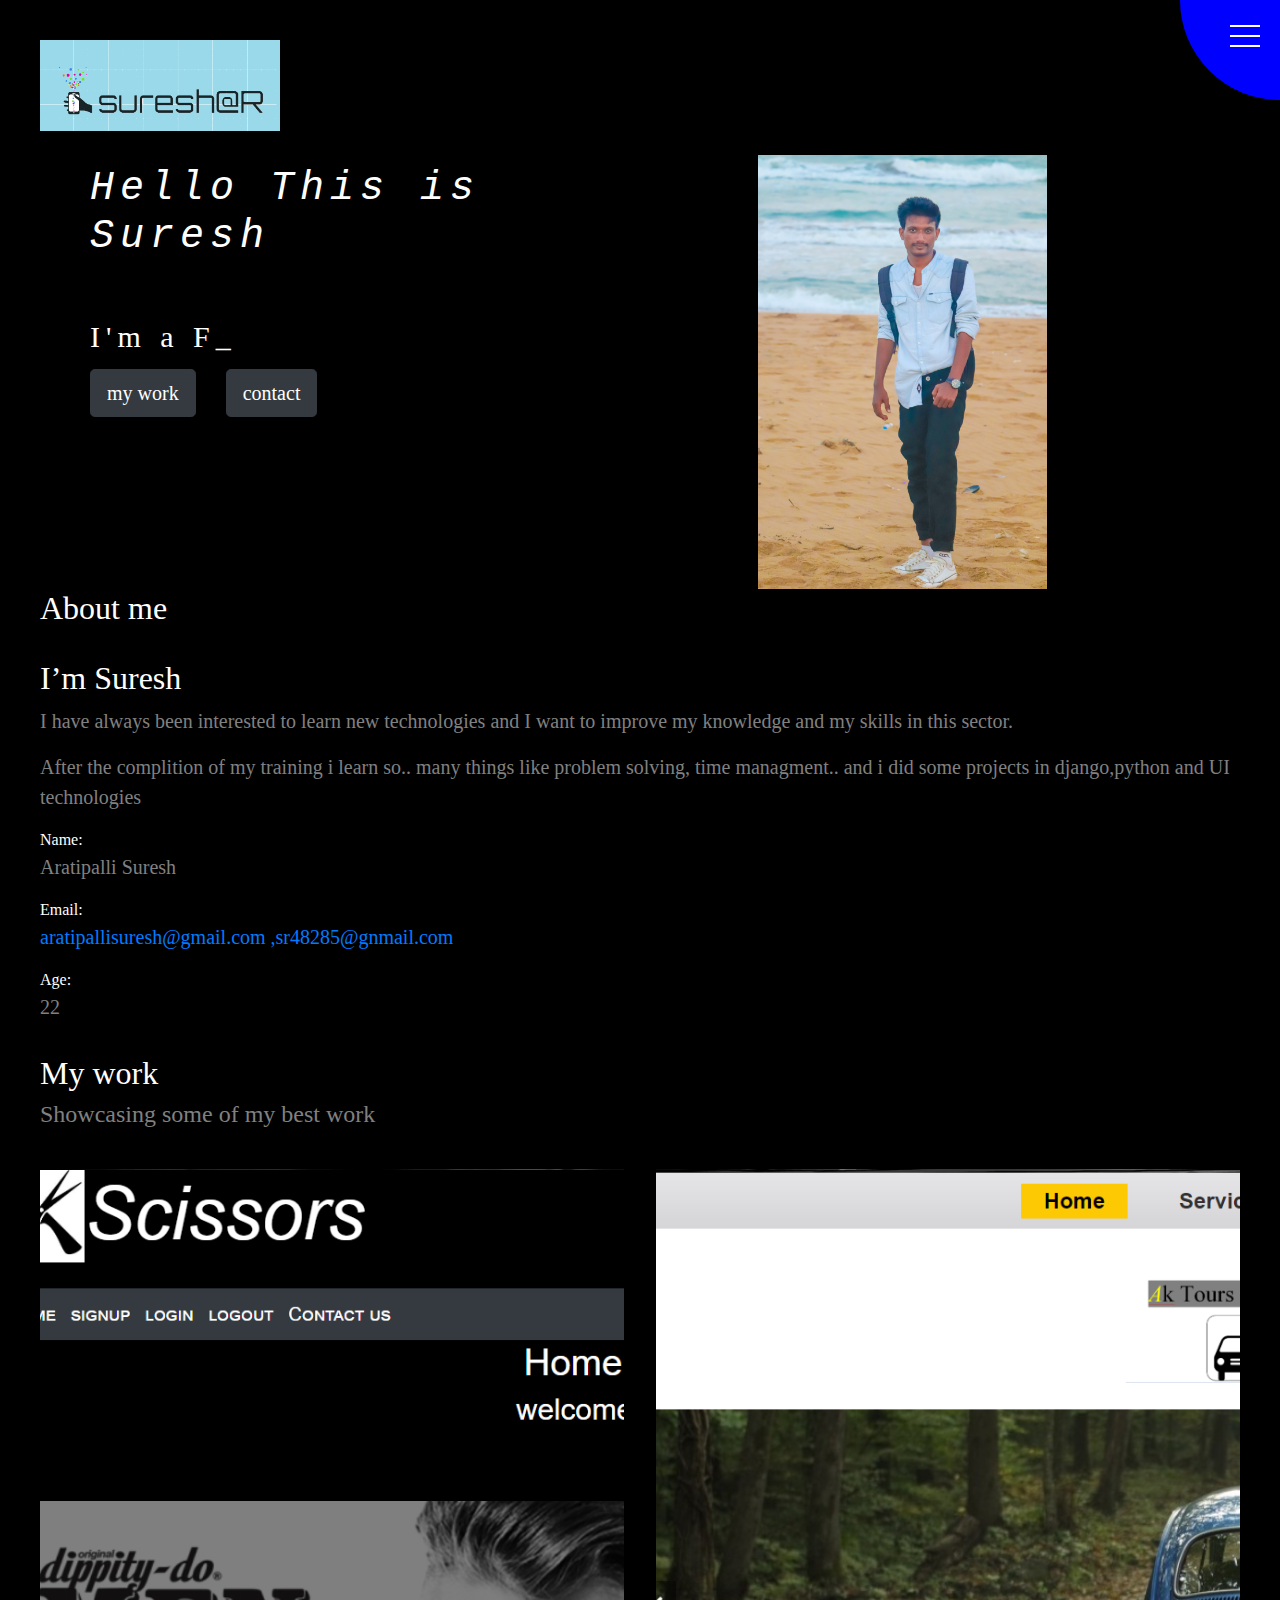
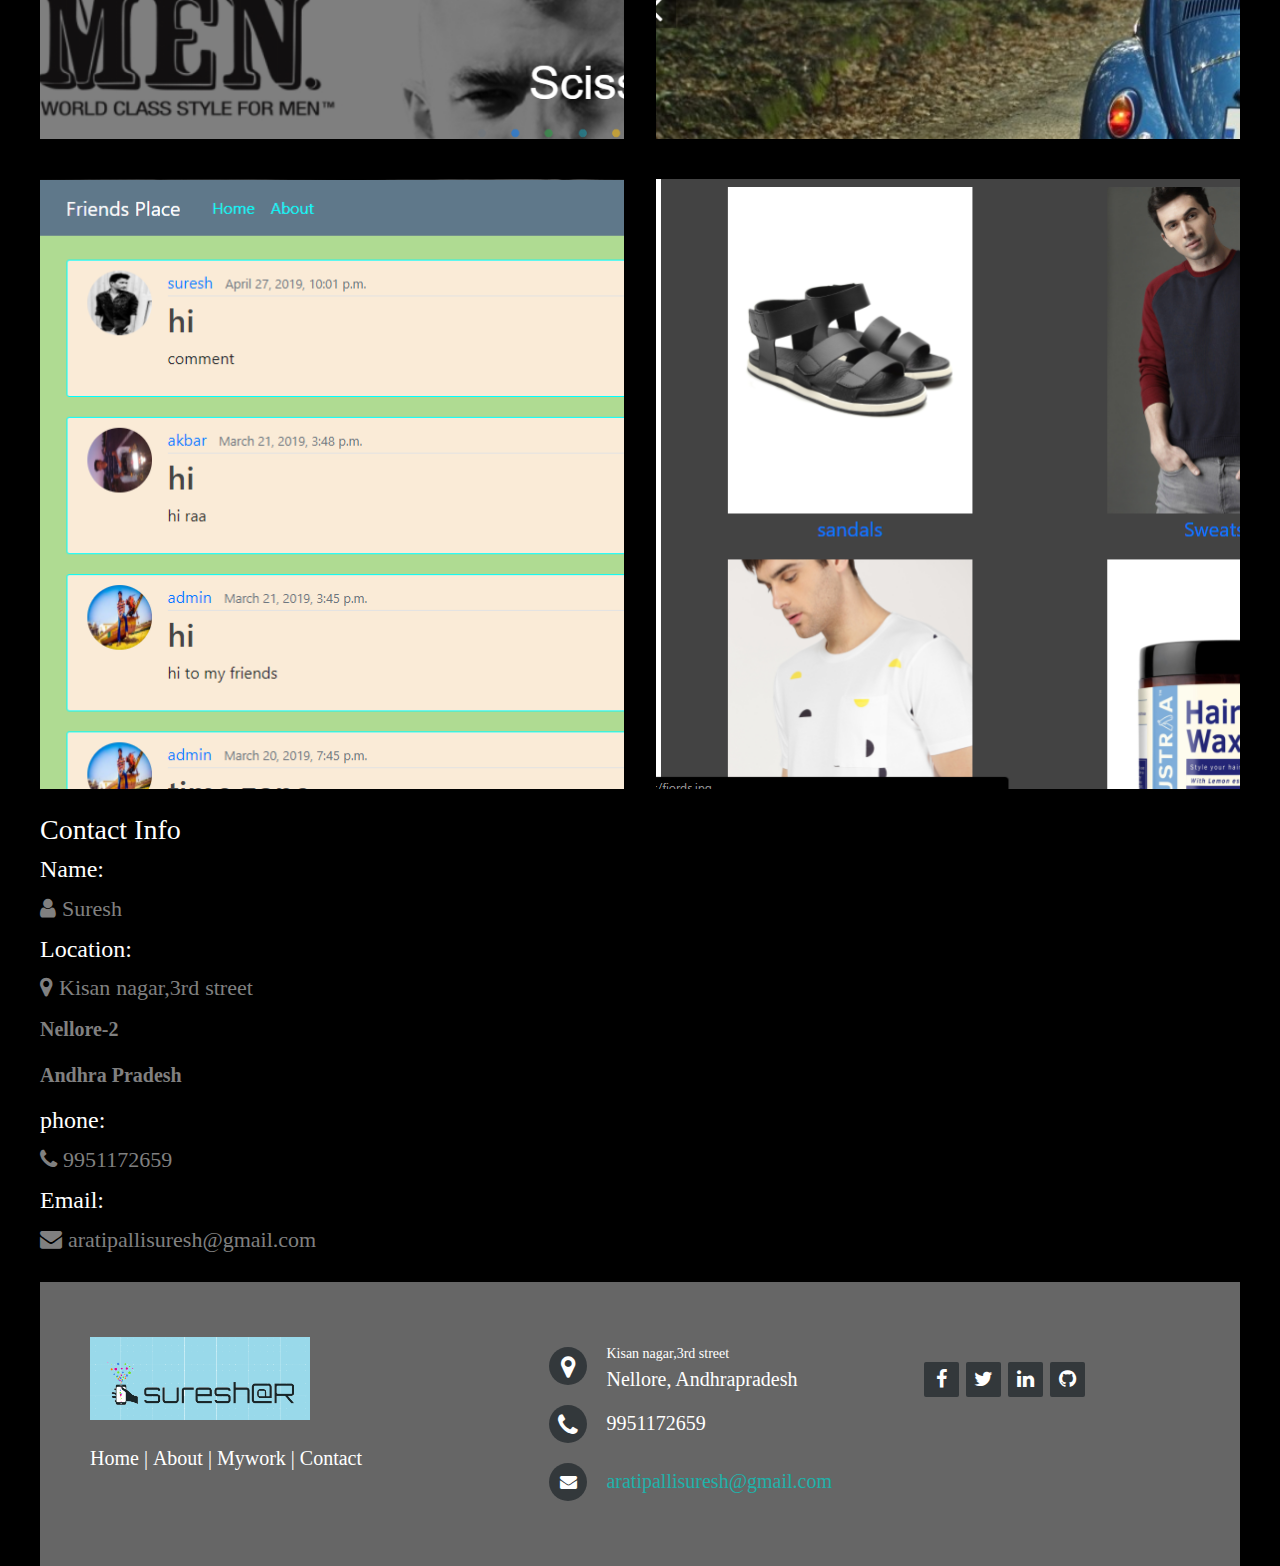
<file: index.html>
<!DOCTYPE html>
<html>
<head>
<meta name="viewport" content="width=device-width, initial-scale=1">
<link href="https://fonts.googleapis.com/css?family=Waiting+for+the+Sunrise" rel="stylesheet" type="text/css"/>
<script src="https://code.jquery.com/jquery-3.3.1.slim.min.js" integrity="sha384-q8i/X+965DzO0rT7abK41JStQIAqVgRVzpbzo5smXKp4YfRvH+8abtTE1Pi6jizo" crossorigin="anonymous"></script>
<script src="https://cdnjs.cloudflare.com/ajax/libs/popper.js/1.14.7/umd/popper.min.js" integrity="sha384-UO2eT0CpHqdSJQ6hJty5KVphtPhzWj9WO1clHTMGa3JDZwrnQq4sF86dIHNDz0W1" crossorigin="anonymous"></script>
<script src="https://stackpath.bootstrapcdn.com/bootstrap/4.3.1/js/bootstrap.min.js" integrity="sha384-JjSmVgyd0p3pXB1rRibZUAYoIIy6OrQ6VrjIEaFf/nJGzIxFDsf4x0xIM+B07jRM" crossorigin="anonymous"></script>
<link rel="stylesheet" href="https://stackpath.bootstrapcdn.com/bootstrap/4.3.1/css/bootstrap.min.css" integrity="sha384-ggOyR0iXCbMQv3Xipma34MD+dH/1fQ784/j6cY/iJTQUOhcWr7x9JvoRxT2MZw1T" crossorigin="anonymous">
<link href="https://maxcdn.bootstrapcdn.com/font-awesome/4.2.0/css/font-awesome.min.css" rel="stylesheet">
<script src="//ajax.googleapis.com/ajax/libs/jquery/1.10.2/jquery.min.js"></script>
<link rel="stylesheet" href="main.css">
<script src="js/main.js"></script>
</head>
<body style="background-color:black;" onload = typewriter();>
  <div class="header">
    <a href="#">
    <img src="media/logo.png" alt="" width="20%">
    </a>
  </div>

  <label>
    <input type="checkbox">
    <span class="menu">
      <span class="hamburger"></span>
    </span>
    <ul>
      <li>
        <a href="index.html">Home</a>
      </li>
      <li>
        <a href="blog.html">work1</a>
      </li>
      <li>
        <a href="scr.html">work2</a>
      </li>
      <li>
        <a href="e.html">work3</a>
      </li>
      <li>
        <a href="ak.html">work4</a>
      </li>
    </ul>
  </label>

<div class="conatiner">
  <div class="row">
           <div class="col-md-7">
               <div class="demo-content">
                 <h1>Hello This is Suresh</h1><br>
                 <div id="typedtext"></div>
                 <div class="button">
                 <a href="#work"><button type="button" class="btn btn-dark btn-lg w3-round">my work</button></a>   <a href="#contact"><button type="button" class="btn btn-dark btn-lg">contact</button></a>
                 </div>
               </div><br><br>

           </div>
           <div class="col-md-5">
               <div class="demo-content1">
                 <img src="media/profile.jpg" align="center">
               </div>
           </div><br><br>

           <div class="col-12 col-lg-5">
             <h2 id="about">About me</h2><br>
             </div>


               <section1 class="single-section about-area" id="about-area">
                        <div class="col-md-12">
                       <div class="content-block">
                         <h2 class="content-title">I’m Suresh</h2>
                         <h5 class="content-role"></h5>
                         <div class="content-description">
                           <p>I have always been interested to learn new technologies and I want to improve my knowledge and my skills in this sector.</p>
                           <p>After the complition of my training i learn so.. many things like problem solving, time managment.. and i did some projects in django,python and UI technologies</p>
                         </div><address class="content-info">
                           <ul class="list-inline info-list">
                             <li class="list-inline-item single-info"><span>Name:</span>
                               <p>Aratipalli Suresh</p>
                             </li><br>
                             <li class="list-inline-item single-info"><span>Email:</span>
                               <p><a href="mailto:sr48285@gmail.com">aratipallisuresh@gmail.com ,sr48285@gnmail.com </a></p>
                             </li><br>
                             <li class="list-inline-item single-info"><span>Age:</span>
                               <p>22</p>
                             </li><br>
                           </ul>
                       </div>
                     </div>
                   </div>
                 </div>
          </section>

               <!-- Services-->
<section1 class="mywork" style="background-color:">
  <div class="workblock">
    <h2 id=work>My work</h2>
    <h4>Showcasing some of my best work</h4><br>
    </div>
    <div class="gallery">

		<div class="gallery-item">
      <h3></h3>
			<a href="scr.html"><img class="gallery-image" src="media/scr/scr0.png" alt=""></a>
      <div>django webiste</div>
		</div>

		<div class="gallery-item">
      <h3></h3>
			<a href="ak.html"><img class="gallery-image" src="media/ak/ak.png" alt="sunset behind San Francisco city skyline"></a>
      <div>tours and travels</div>
		</div>

		<div class="gallery-item">
      <h3></h3>
			<a href="blog.html"><img class="gallery-image" src="media/blog/b1.png" alt=""></a>
      <div>django blog</div>

		</div>

		<div class="gallery-item">
      <h3></h3>
			<a href="e.html"><img class="gallery-image" src="media/ec/ec2.png" alt="car interior from central back seat position showing driver and blurred view through windscreen of a busy road at night"></a>
      <div>simple ecommerce webpage</div>
		</div>
	</div><br>
</section1>

<section  class=contact>
<h3 class="info-title" id="contact">Contact Info</h3>

<ul class="list-unstyled list-info">
  <li>
    <h4>Name:</h4>
    <p class="fa fa-user"> Suresh</p>
  </li>
  <li>
    <h4>Location:</h4>
    <p class="fa fa-map-marker">  Kisan nagar,3rd street</p>
    <p>Nellore-2</p>
    <p>Andhra Pradesh</p>

  </li>
  <li>
    <h4>phone:</h4>
    <p class="fa fa-phone">  9951172659</p>
  </li>
  <li>
    <h4>Email:</h4>
    <p class="fa fa-envelope">  aratipallisuresh@gmail.com</p>
  </li>
</ul>
</div>
</div>
</div>
</div>
</section2>














<footer class="footer-distributed">

      <div class="footer-left">
      <a href="index.html"><img src="media/logo.png" alt="" width="50%"></a>


        <p class="footer-links">
          <a href="#" class="link-1">Home</a>

          <a href="#about">About</a>

          <a href="#work">Mywork</a>

          <a href="#contact">Contact</a>
        </p>


      </div>

      <div class="footer-center">

        <div>
          <i class="fa fa-map-marker"></i>
          <p><span>Kisan nagar,3rd street</span> Nellore, Andhrapradesh</p>
        </div>

        <div>
          <i class="fa fa-phone"></i>
          <p>9951172659</p>
        </div>

        <div>
          <i class="fa fa-envelope"></i>
          <p><a href="mailto:aratipallisuresh@gmail.com">aratipallisuresh@gmail.com</a></p>
        </div>

      </div>

      <div class="footer-right">



        <div class="footer-icons">

          <a href="#"><i class="fa fa-facebook"></i></a>
          <a href="#"><i class="fa fa-twitter"></i></a>
          <a href="#"><i class="fa fa-linkedin"></i></a>
          <a href="https://github.com/sureshReddyR?tab=repositories"><i class="fa fa-github"></i></a>

        </div>

      </div>

    </footer>

</body>
</html>
</file>
<file: main.css>
label .hamburger {
  position: absolute;
  top: 135px;
  left: 50px;
  width: 30px;
  height: 2px;
  background: white;
  display: block;
  -webkit-transform-origin: center;
  transform-origin: center;
  -webkit-transition: .5s ease-in-out;
  transition: .5s ease-in-out;
}

label .hamburger:after, label .hamburger:before {
  -webkit-transition: .5s ease-in-out;
  transition: .5s ease-in-out;
  content: "";
  position: absolute;
  display: block;
  width: 100%;
  height: 100%;
  background: white;
}

label .hamburger:before { top: -10px; }

label .hamburger:after { bottom: -10px; }

label input { display: none; }

label input:checked + .menu {
  box-shadow: 0 0 0 100vw #808080, 0 0 0 100vh #808080;
  border-radius: 0;
}

label input:checked + .menu .hamburger {
  -webkit-transform: rotate(45deg);
  transform: rotate(45deg);
}

label input:checked + .menu .hamburger:after {
  -webkit-transform: rotate(90deg);
  transform: rotate(90deg);
  bottom: 0;
}

label input:checked + .menu .hamburger:before {
  -webkit-transform: rotate(90deg);
  transform: rotate(90deg);
  top: 0;
}

label input:checked + .menu + ul { opacity: 1; }

label .menu {
  position: absolute;
  right: -100px;
  top: -100px;
  z-index: 100;
  width: 200px;
  height: 200px;
  background: blue;
  border-radius: 50% 50% 50% 50%;
  -webkit-transition: .5s ease-in-out;
  transition: .5s ease-in-out;
  box-shadow: 0 0 0 0 #808080, 0 0 0 0 #808080;
  cursor: pointer;
}

label ul {
  z-index: 200;
  position: absolute;
  top: 50%;
  left: 50%;
  -webkit-transform: translate(-50%, -50%);
  transform: translate(-50%, -50%);
  opacity: 0;
  -webkit-transition: .25s 0s ease-in-out;
  transition: .25s 0s ease-in-out;
}

label a {
  margin-bottom: 1em;
  display: block;
  color: white;
  text-decoration: none;
  font-size: 40px;
}
body {
  color: white;
  margin:40px;
}

body h1{
  font-style: italic;
  font-family:monospace;
}

body p{
  color:gray;
  font-size:
}

.demo-content1 img{
  width:60%;
  height: 30%;
  align-items: flex-end;
}

.demo-content1 h2{
  text-align:inherit;
}

.demo-content {
  font-family:monospace;
  font-size:30px;
  margin: 10px 50px;
  letter-spacing: 6px;

}

header.img{
 width: 50%;
 align-items: center;
}

header{
    margin: 10px 50px;
}

.conatiner{
    margin:auto;
}

.button{
  width: 100%;
  font-size: 40px;
  font-family: monospace;
  font-style: italic;
}
demo-content .button{
  font-size: 40px;
  font-family: monospace;
  font-style: italic;
}

demo-content #typewriter{
  color:gray;
}

col-12 col-lg-5 .h2 {
  font-display: fallback;
}

p{
  font-size: 20px;

}

.workblock h4{
  color:gray;
}



*,
*::before,
*::after {
	box-sizing: border-box;
}

.gallery {
	display: flex;
	flex-wrap: wrap;
	/* Compensate for excess margin on outer gallery flex items */
	margin: -1rem -1rem;
}

.gallery-item {
	/* Minimum width of 24rem and grow to fit available space */
	flex: 1 0 24rem;
	/* Margin value should be half of grid-gap value as margins on flex items don't collapse */
	margin: 1rem;
	box-shadow: 0.3rem 0.4rem 0.4rem rgba(0, 0, 0, 0.4);
	overflow: hidden;
  text-align: center;
}

.gallery-image {
	display: block;
	width: 200%;
	height: 100%;
	object-fit: cover;
	transition: transform 400ms ease-out;
}

.gallery-image:hover {
	transform: scale(1.15);
}

/*

The following rule will only run if your browser supports CSS grid.

Remove or comment-out the code block below to see how the browser will fall-back to flexbox styling.

*/

@supports (display: grid) {
	.gallery {
		display: grid;
		grid-template-columns: repeat(auto-fit, minmax(24rem, 1fr));
		grid-gap: 2rem;
	}

	.gallery,
	.gallery-item {
		margin: 0;
	}
}

@import url(https://fonts.googleapis.com/css?family=Open+Sans:400,500,300,700);

* {
  font-family: Open Sans;
}


.footer-distributed{
	background: #666;
	box-shadow: 0 1px 1px 0 rgba(0, 0, 0, 0.12);
	box-sizing: border-box;
	width: 100%;
	text-align: left;
	font: bold 16px sans-serif;
	padding: 55px 50px;
}

.footer-distributed .footer-left,
.footer-distributed .footer-center,
.footer-distributed .footer-right{
	display: inline-block;
	vertical-align: top;
}

/* Footer left */

.footer-distributed .footer-left{
	width: 40%;
}

/* The company logo */

.footer-distributed h3{
	color:  #ffffff;
	font: normal 36px 'Open Sans', cursive;
	margin: 0;
}

.footer-distributed h3 span{
	color:  lightseagreen;
}

/* Footer links */

.footer-distributed .footer-links{
	color:  #ffffff;
	margin: 20px 0 12px;
	padding: 0;
}

.footer-distributed .footer-links a{
	display:inline-block;
	line-height: 1.8;
  font-weight:400;
	text-decoration: none;
	color:  inherit;
}

.footer-distributed .footer-company-name{
	color:  #222;
	font-size: 14px;
	font-weight: normal;
	margin: 0;
}

/* Footer Center */

.footer-distributed .footer-center{
	width: 35%;
}

.footer-distributed .footer-center i{
	background-color:  #33383b;
	color: #ffffff;
	font-size: 25px;
	width: 38px;
	height: 38px;
	border-radius: 50%;
	text-align: center;
	line-height: 42px;
	margin: 10px 15px;
	vertical-align: middle;
}

.footer-distributed .footer-center i.fa-envelope{
	font-size: 17px;
	line-height: 38px;
}

.footer-distributed .footer-center p{
	display: inline-block;
	color: #ffffff;
  font-weight:400;
	vertical-align: middle;
	margin:0;
}

.footer-distributed .footer-center p span{
	display:block;
	font-weight: normal;
	font-size:14px;
	line-height:2;
}

.footer-distributed .footer-center p a{
	color:  lightseagreen;
	text-decoration: none;;
}

.footer-distributed .footer-links a:before {
  content: "|";
  font-weight:300;
  font-size: 20px;
  left: 0;
  color: #fff;
  display: inline-block;
  padding-right: 5px;
}

.footer-distributed .footer-links .link-1:before {
  content: none;
}

/* Footer Right */

.footer-distributed .footer-right{
	width: 20%;
}

.footer-distributed .footer-company-about{
	line-height: 20px;
	color:  #92999f;
	font-size: 13px;
	font-weight: normal;
	margin: 0;
}

.footer-distributed .footer-company-about span{
	display: block;
	color:  #ffffff;
	font-size: 14px;
	font-weight: bold;
	margin-bottom: 20px;
}

.footer-distributed .footer-icons{
	margin-top: 25px;
}

.footer-distributed .footer-icons a{
	display: inline-block;
	width: 35px;
	height: 35px;
	cursor: pointer;
	background-color:  #33383b;
	border-radius: 2px;

	font-size: 20px;
	color: #ffffff;
	text-align: center;
	line-height: 35px;

	margin-right: 3px;
	margin-bottom: 5px;
}

/* If you don't want the footer to be responsive, remove these media queries */

@media (max-width: 880px) {

	.footer-distributed{
		font: bold 14px sans-serif;
	}

	.footer-distributed .footer-left,
	.footer-distributed .footer-center,
	.footer-distributed .footer-right{
		display: block;
		width: 100%;
		margin-bottom: 40px;
		text-align: center;
	}

	.footer-distributed .footer-center i{
		margin-left: 0;
	}

}

section {
  width: 100%;
  background:;
  height: 50vh;
  text-align:;
  font-size: 22px;
  font-weight: 700;
  text-decoration:;
}
</file>
